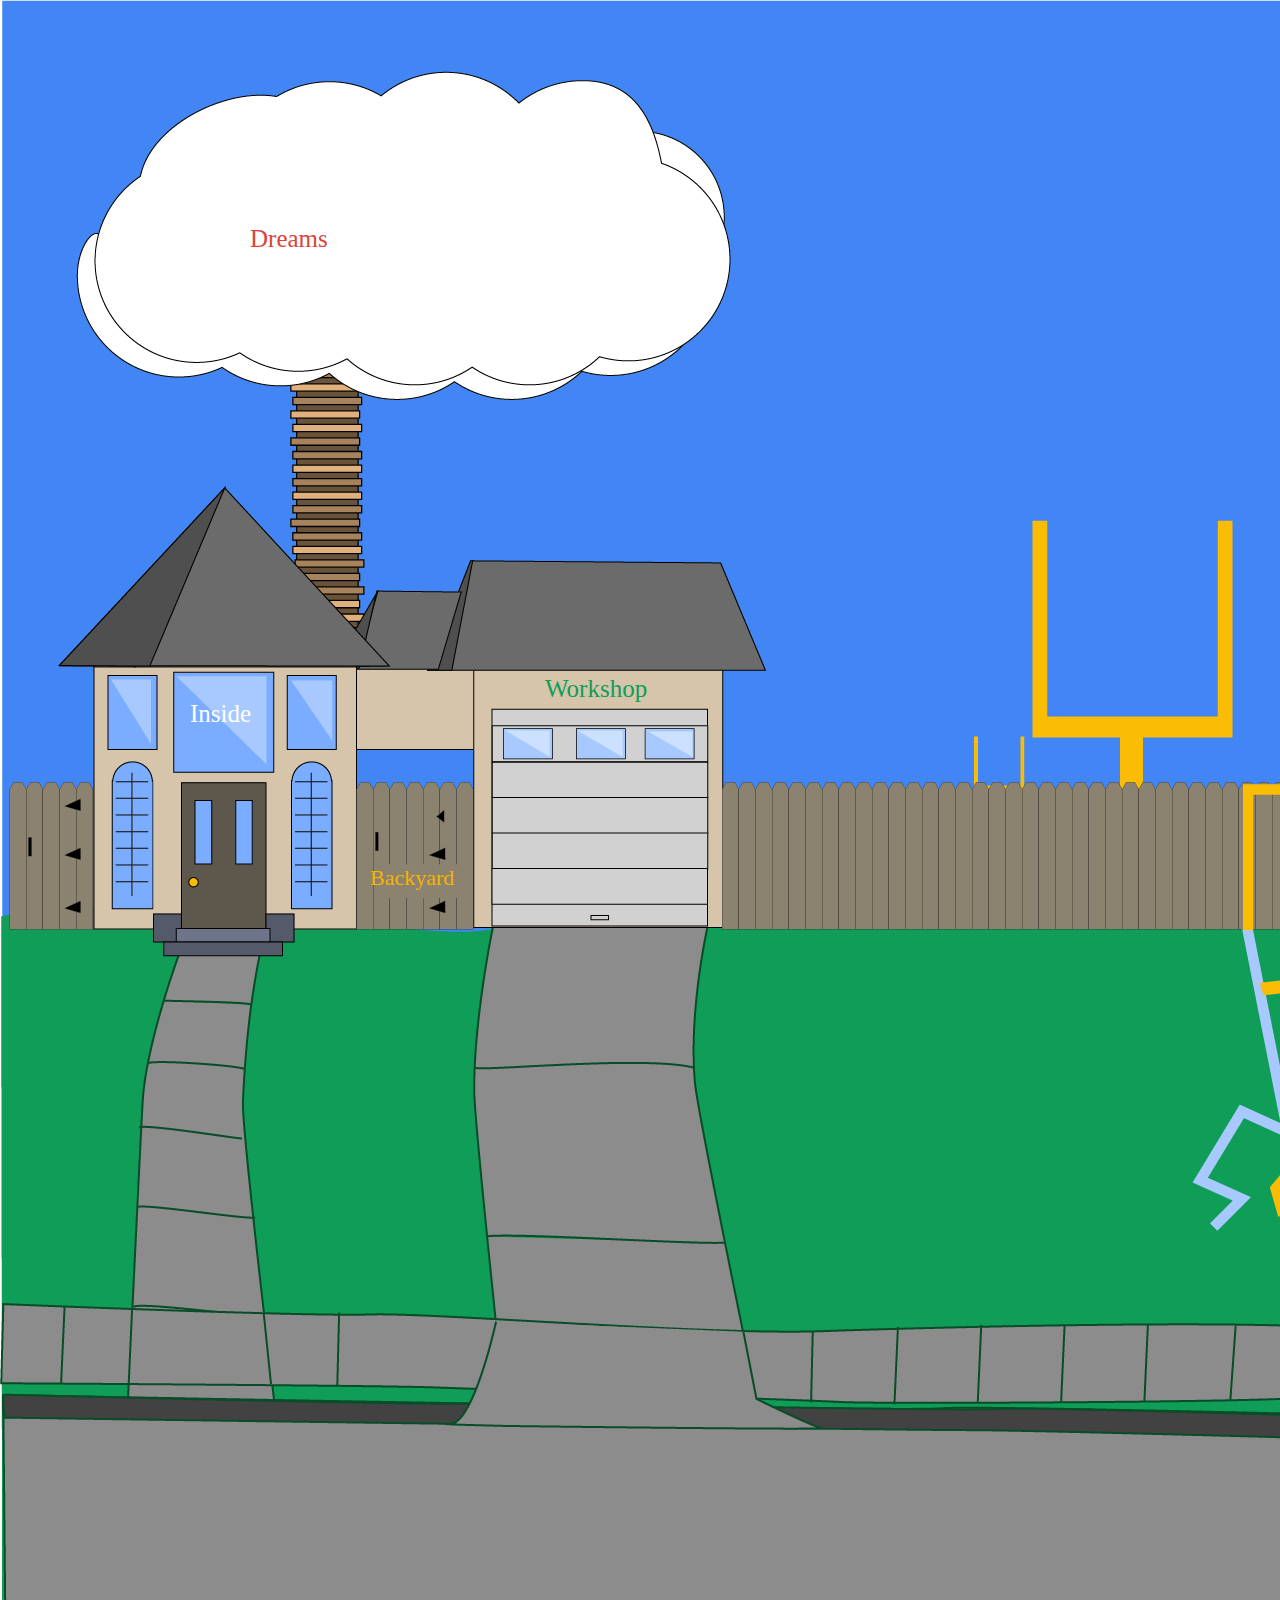
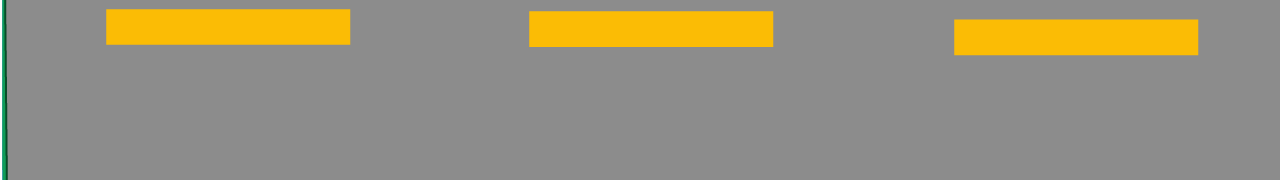
<file: Project 2 38/index.html>
<html>

<head>
  <meta name="viewport" content="initial-scale=1.0,
width=device-width" />

  <meta charset="utf-8">
 <link rel="stylesheet" href="styleindex.css">
 <link href="https://fonts.googleapis.com/css?family=Armata" rel="stylesheet">
   <title> the View
    </title>
    <link rel= "shortcut icon" href= "images/view.png"/>


</head>
<body class="bkg">
  <p><a href= "dreams.html "  class="dreams"> Dreams </a></p>

  <p><a href= "story.html " class= "home" id="home" > Inside </a><a  href= "Workshop.html" id="workshop" class="workshop" > Workshop </a></p>
  <a href= "Backyard.html " class="backyard" id="backyard"> Backyard </a>


<br></br>
<br></br>
<br></br>
<br></br>
<br></br>
<br></br>
<br></br>
<br></br>
<br></br>
<br></br>
<br></br>
<br></br>
<br></br>
<br></br>
<br></br>
<br></br>
<br></br>
<br></br>
<br></br>
<br></br>
<br></br>
<br></br>
<br></br>
<br></br>
<br></br>
<br></br>
<br></br>
<br></br>
<br></br><br></br>
<br></br>
<br></br>
<br></br>
<br></br><br></br>
<br></br>
<br></br>
<br></br>
<br></br><br></br>
<br></br>
<br></br>
<br></br>
<br></br><br></br>
<br></br>
<br></br>
<br></br>
<br></br>
  </body>
  </html>
</file>
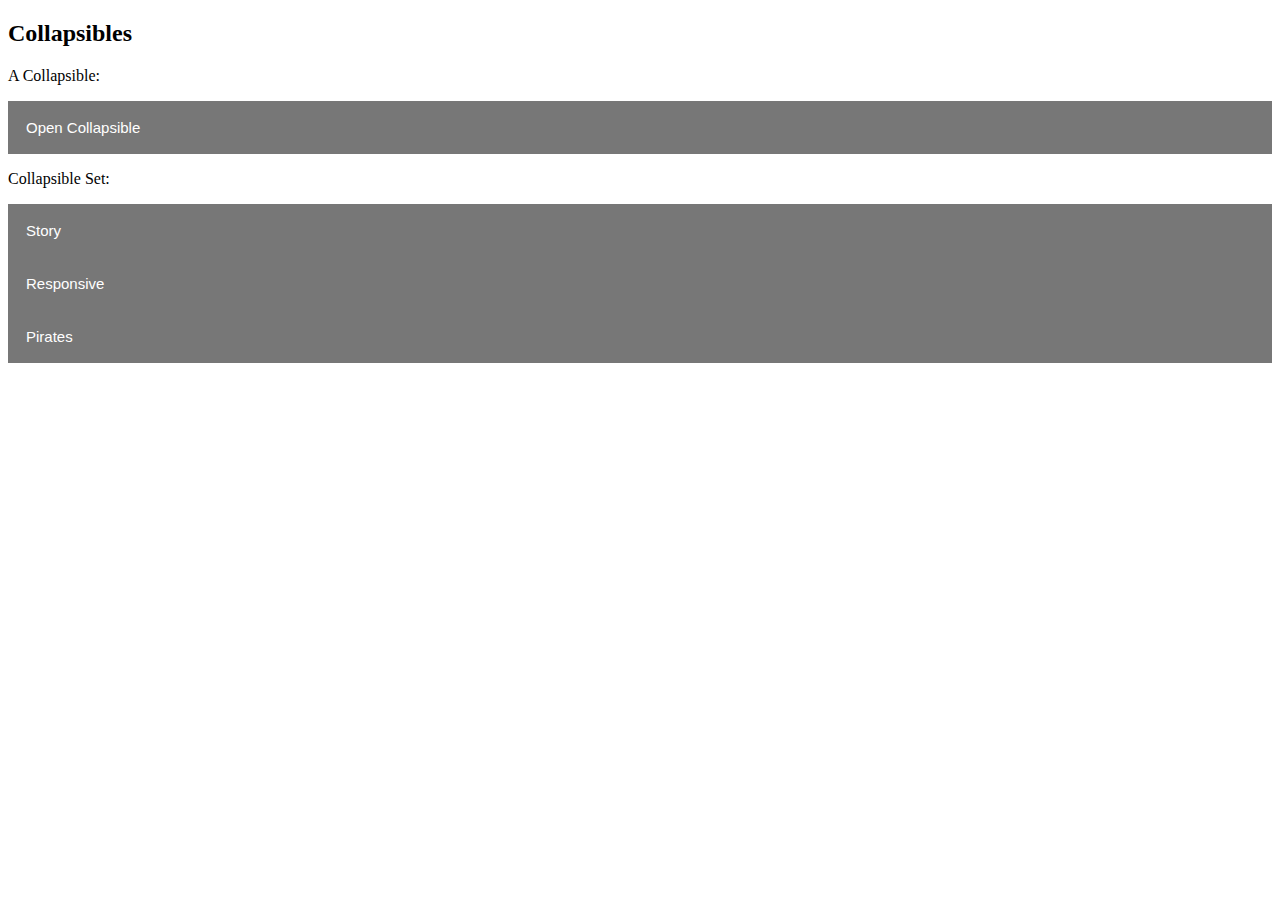
<file: Project 2 38/collapaseable.html>
<!DOCTYPE html>
<html>
<head>
<meta name="viewport" content="width=device-width, initial-scale=1">
<style>
.collapsible {
  background-color: #777;
  color: white;
  cursor: pointer;
  padding: 18px;
  width: 100%;
  border: none;
  text-align: left;
  outline: none;
  font-size: 15px;
}

.active, .collapsible:hover {
  background-color: #555;
}

.content {
  padding: 0 18px;
  max-height: 0;
  overflow: hidden;
  transition: max-height 0.2s ease-in-out;

  background-color: #f1f1f1;
}
  #myProgress {
    width: 100%;
    background-color: #ddd;
  }

  #myBar {
    width: 1%;
    height: 30px;
    background-color: #4285F4;
  }
}
</style>
</head>
<body>

<h2>Collapsibles</h2>

<p>A Collapsible:</p>
<button class="collapsible">Open Collapsible</button>
<div class="content">
  <p>.</p>
</div>

<p>Collapsible Set:</p>
<button class="collapsible">Story </button>
<div class="content">
  <p> HTML  </p>
</div>
<button class="collapsible" onclick="move()">Responsive </button>
<div class="content">


    <div id="myProgress">
      <div id="myBar"></div>
    </div>
Responded


</div>
<button class="collapsible">Pirates</button>
<div class="content">
  <p>Arg!!! We Rrrgh be under contruction! We be stuck on the land ergerly waiting to return to sea!</p>
</div>

<script>
var coll = document.getElementsByClassName("collapsible");
var i;

for (i = 0; i < coll.length; i++) {
  coll[i].addEventListener("click", function() {
    this.classList.toggle("active");
    var content = this.nextElementSibling;
    if (content.style.maxHeight){
      content.style.maxHeight = null;
    } else {
      content.style.maxHeight = content.scrollHeight + "px";
    }
  });
}

function move() {
  var elem = document.getElementById("myBar");
  var width = 1;
  var id = setInterval(frame, 0);
  function frame() {
    if (width >= 100) {
      
      clearInterval(id);

    } else {
      width++;
      elem.style.width = width + '%';

    }
  }
}
</script>

</body>
</html>
</file>
<file: Project 2 38/styleindex.css>
.dreams {
	position: absolute;
	top: 225px;
		left: 250px;
		font-size: 25px;
		color: #DB4437;text-decoration: none;

}

.home {
	position: absolute;
	top: 700px;
	left: 190px;
	font-size: 25px;
	color: white;text-decoration: none;

}

.backyard
{
	position: absolute;
	top: 865px;
	left: 370px;
	font-size: 22px;
		color: #F4B400;
		text-decoration: none;
}
.workshop
{
	position: absolute;
	top: 675px;
	left: 545px;
	font-size: 25px;
	color:#0F9D58;
	text-decoration: none;

}
.bkg {
      background-image: url("images/Mainpage.png");
      background-repeat: no-repeat;
      background-position: top left;
      background-attachment: scroll;
		}

.bkg a:hover {color: #4285F4; text-decoration: none;
							}
							
@media only screen and (max-width: 600px) {

							  [class *="col-"] {
							    width: 100%;
							  }

							}

							/* Small devices (portrait tablets and large phones, 600px and up) */
@media only screen and (min-width: 600px) {
							  [class *="col-"] {
							    width: 100%;
							  }
							}

							/* Medium devices (landscape tablets, 768px and up) */
@media only screen and (min-width: 768px) {
							  [class *="col-"] {
							    width: 100%;
							  }
							 }

							/* Large devices (laptops/desktops, 992px and up) */
	@media only screen and (min-width: 992px) {
							  .col-1 {width: 8.33%;}
							    .col-2 {width: 16.66%;}
							    .col-3 {width: 25%;}
							    .col-4 {width: 33.33%;}
							    .col-5 {width: 41.66%;}
							    .col-6 {width: 50%;}
							    .col-7 {width: 58.33%;}
							    .col-8 {width: 66.66%;}
							    .col-9 {width: 75%;}
							    .col-10 {width: 83.33%;}
							    .col-11 {width: 91.66%;}
							    .col-12 {width: 100%;}
							}

							/* Extra large devices (large laptops and desktops, 1200px and up) */
@media only screen and (min-width: 1200px) {
							  .col-1 {width: 8.33%;}
							    .col-2 {width: 16.66%;}
							    .col-3 {width: 25%;}
							    .col-4 {width: 33.33%;}
							    .col-5 {width: 41.66%;}
							    .col-6 {width: 50%;}
							    .col-7 {width: 58.33%;}
							    .col-8 {width: 66.66%;}
							    .col-9 {width: 75%;}
							    .col-10 {width: 83.33%;}
							    .col-11 {width: 91.66%;}
							    .col-12 {width: 100%;}
							}
</file>
